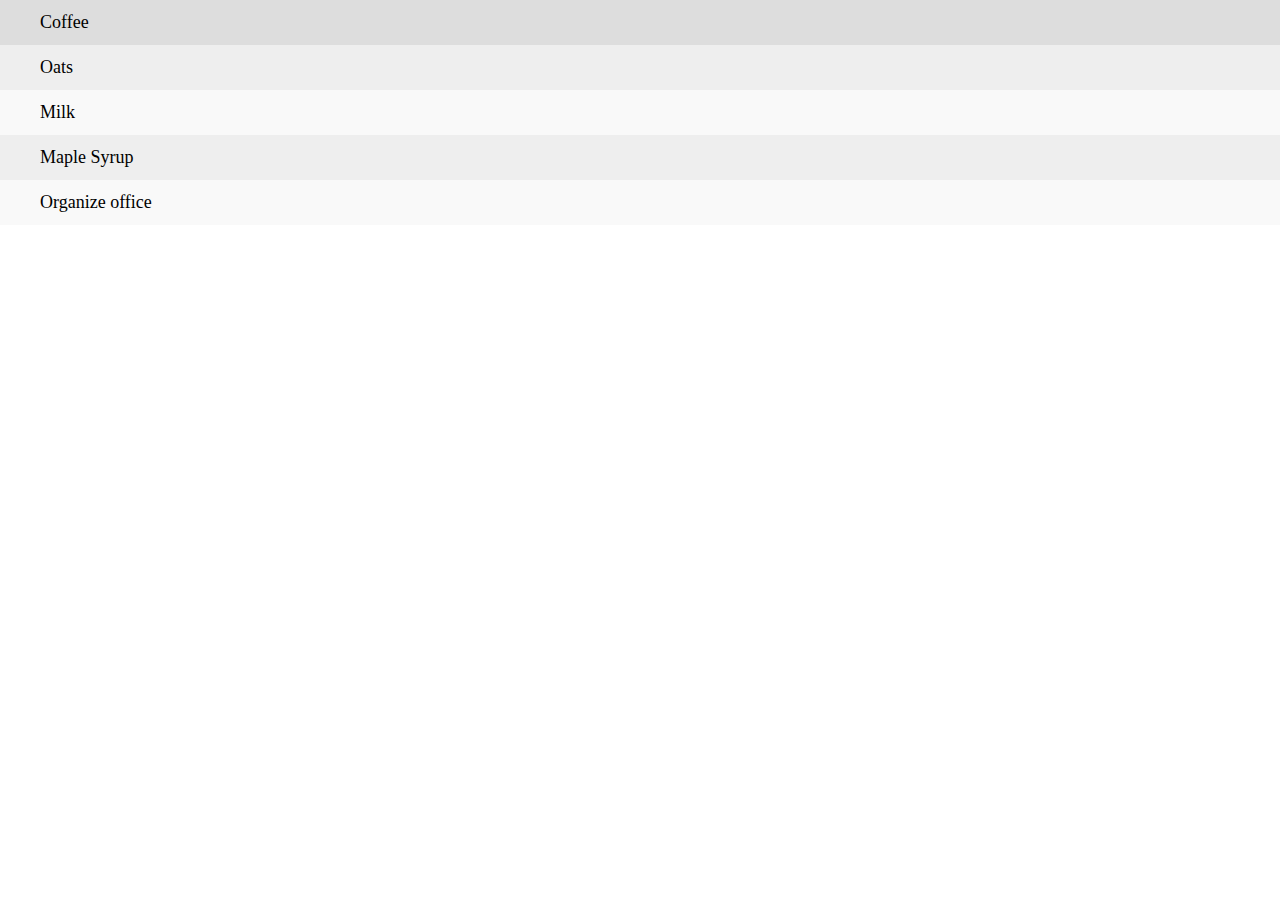
<file: ngonza-syr-week5.html>
<!DOCTYPE html>
<html>
<head>
<meta name="viewport" content="width=device-width, initial-scale=1">
<style>
body {
  margin: 0;
  min-width: 250px;
}

* {
  box-sizing: border-box;
}

ul {
  margin: 0;
  padding: 0;
}
ul li {
  cursor: pointer;
  position: relative;
  padding: 12px 8px 12px 40px;
  list-style-type: none;
  background: #eee;
  font-size: 18px;
  transition: 0.2s;
  
  -webkit-user-select: none;
  -moz-user-select: none;
  -ms-user-select: none;
  user-select: none;
}

ul li:nth-child(odd) {
  background: #f9f9f9;
}

ul li:hover {
  background: #ddd;
}

ul li.checked {
  background: #888;
  color: #fff;
  text-decoration: line-through;
}

ul li.checked:: {
  content: '';
  position: absolute;
  border-color: #fff;
  border-style: solid;
  border-width: 0 2px 2px 0;
  top: 10px;
  left: 16px;
  transform: rotate(45deg);
  height: 15px;
  width: 7px;
}

.close {
  position: absolute;
  right: 0;
  top: 0;
  padding: 12px 16px 12px 16px;
}

.close: {
  background-color: #f44336;
  color: white;
}

.header {
  background-color: #f44336;
  padding: 30px 40px;
  color: white;
  text-align: center;
}

.header:after {
  content: "";
  display: table;
  clear: both;
}

input {
  margin: 0;
  border: none;
  border-radius: 0;
  width: 75%;
  padding: 10px;
  float: left;
  font-size: 16px;
}

.addBtn {
  padding: 10px;
  width: 25%;
  background: #d9d9d9;
  color: #555;
  float: left;
  text-align: center;
  font-size: 16px;
  cursor: pointer;
  transition: 0.3s;
  border-radius: 0;
}

</style>
</head>
<body>


</div>

<ul id="myUL">
  <li>Coffee</li>
  <li>Oats</li>
  <li>Milk</li>
  <li>Maple Syrup</li>
  <li>Organize office</li>
</ul>

</script>

</body>
</html>
</file>
